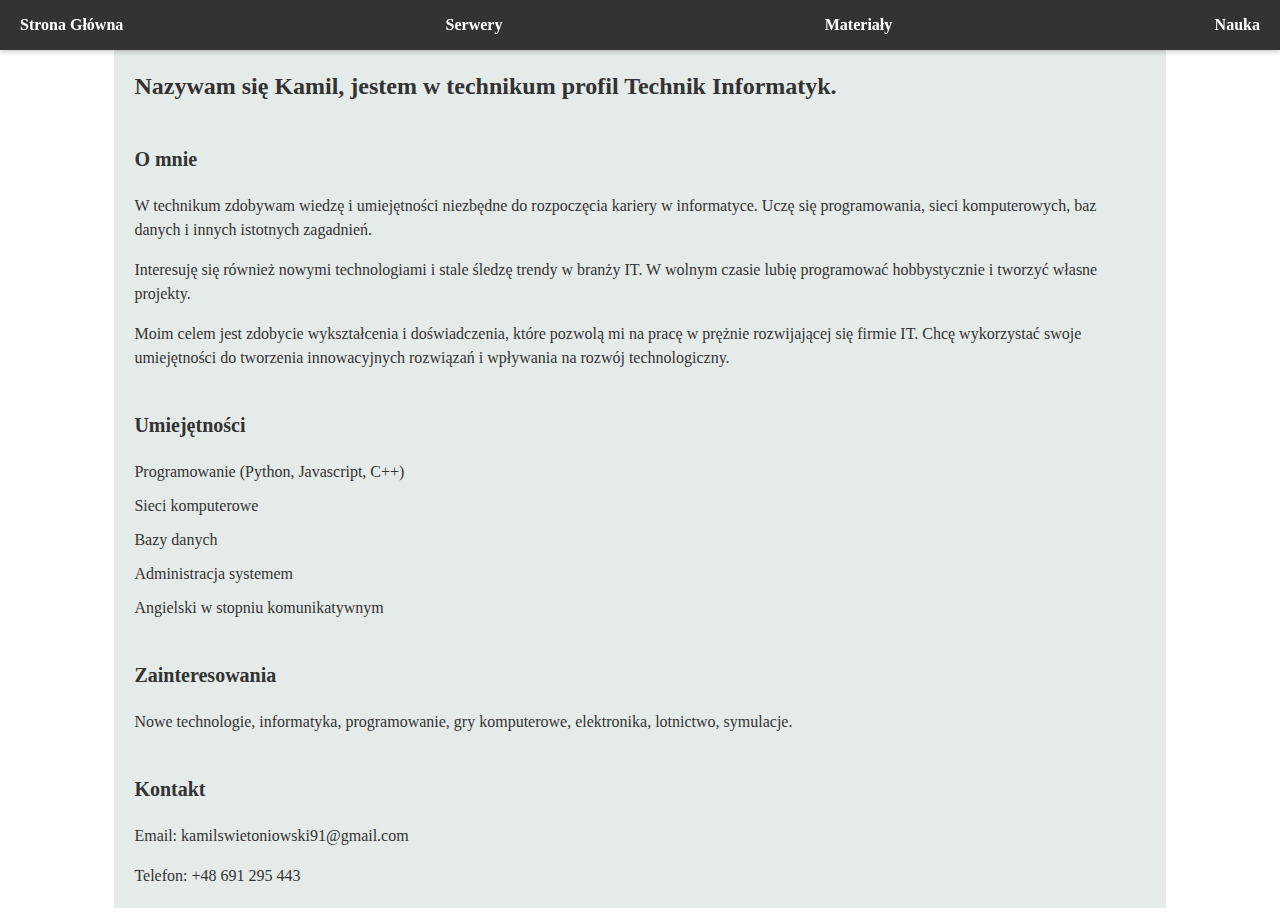
<file: index.html>
<!DOCTYPE html>
<html lang="pl">
<head>
  <meta charset="UTF-8">
  <meta name="viewport" content="width=device-width, initial-scale=1.0">
  <title>Informations - Womek</title>
  <link rel="stylesheet" href="style.css">
</head>
<body>
  <div id="menu1">
    <a href="index.html">Strona Główna</a>
    <a href="serwer.html">Serwery</a>
	<a href="materials.html">Materiały</a>
  	<a href="nauka.html">Nauka</a>
  </div>
  <div id="site1">
	<br>
    <h1 id="main-heading">Nazywam się Kamil, jestem w technikum profil Technik Informatyk.</h1>
    <section id="about-me">
      <h2>O mnie</h2>
      <p>W technikum zdobywam wiedzę i umiejętności niezbędne do rozpoczęcia kariery w informatyce. Uczę się programowania, sieci komputerowych, baz danych i innych istotnych zagadnień.</p>
      <p>Interesuję się również nowymi technologiami i stale śledzę trendy w branży IT. W wolnym czasie lubię programować hobbystycznie i tworzyć własne projekty.</p>
      <p>Moim celem jest zdobycie wykształcenia i doświadczenia, które pozwolą mi na pracę w prężnie rozwijającej się firmie IT. Chcę wykorzystać swoje umiejętności do tworzenia innowacyjnych rozwiązań i wpływania na rozwój technologiczny.</p>
    </section>
    <section id="skills">
      <h2>Umiejętności</h2>
      <ul>
        <li>Programowanie (Python, Javascript, C++)</li>
        <li>Sieci komputerowe</li>
        <li>Bazy danych</li>
        <li>Administracja systemem</li>
        <li>Angielski w stopniu komunikatywnym</li>
      </ul>
    </section>
    <section id="interests">
      <h2>Zainteresowania</h2>
      <p>Nowe technologie, informatyka, programowanie, gry komputerowe, elektronika, lotnictwo, symulacje.</p>
    </section>
    <section id="contact">
      <h2>Kontakt</h2>
      <p>Email: kamilswietoniowski91@gmail.com</p>
      <p>Telefon: +48 691 295 443</p>
    </section>
  </div>
  <script src="script.js"></script>
</body>
</html>
</file>
<file: style.css>
/* Menu Bar */
#menu1 {
  position: fixed;
  top: 0;
  left: 0;
  width: 100%;
  height: 50px; /* Adjust height as needed */
  background-color: #333; /* Darker background color */
  color: white; /* Light text color for contrast */
  text-align: center;
  display: flex; /* Use flexbox for layout */
  justify-content: space-between; /* Distribute menu items evenly */
  align-items: center; /* Vertically align menu items */
  /* Add a subtle box shadow for visual depth */
  box-shadow: 0 2px 5px rgba(0, 0, 0, 0.2);
}

#menu1 a {
  color: inherit; /* Inherit text color from #menu1 */
  text-decoration: none; /* Remove underline */
  padding: 15px 20px; /* Increase padding for better spacing */
  font-weight: bold; /* Make menu text bolder */
  transition: background-color 0.3s ease; /* Smooth hover effect */
}

#menu1 a:hover {
  background-color: #222; /* Slightly darker background on hover */
}

/* Content Area */
#site1 {
  margin-top: 50px;
  padding: 20px;
  background-color: #E5EBE9;
  color: #333;
  font-size: 16px;
  line-height: 1.5;
  max-width: 80%;
  margin: 0 auto;
}

#main-heading {
  margin-bottom: 20px;
  font-size: 24px;
  font-weight: 600;
}

#random-text {
  text-align: justify;
}

#about-me, #skills, #interests, #contact {
  margin-top: 40px;
}

#about-me h2, #skills h2, #interests h2, #contact h2 {
  font-size: 20px;
  font-weight: 600;
  margin-bottom: 20px;
}

#skills ul {
  list-style: none;
  padding: 0;
}

#skills li {
  margin-bottom: 10px;
}

#contact p {
  margin-bottom: 0;
}

/* Responsive Menu (Optional) */
@media (max-width: 768px) {
  #menu1 {
    flex-direction: column; /* Arrange menu items vertically on small screens */
    height: auto; /* Allow menu to expand vertically */
  }

  #menu1 a {
    padding: 10px; /* Adjust padding for smaller screens */
  }
}
</file>
